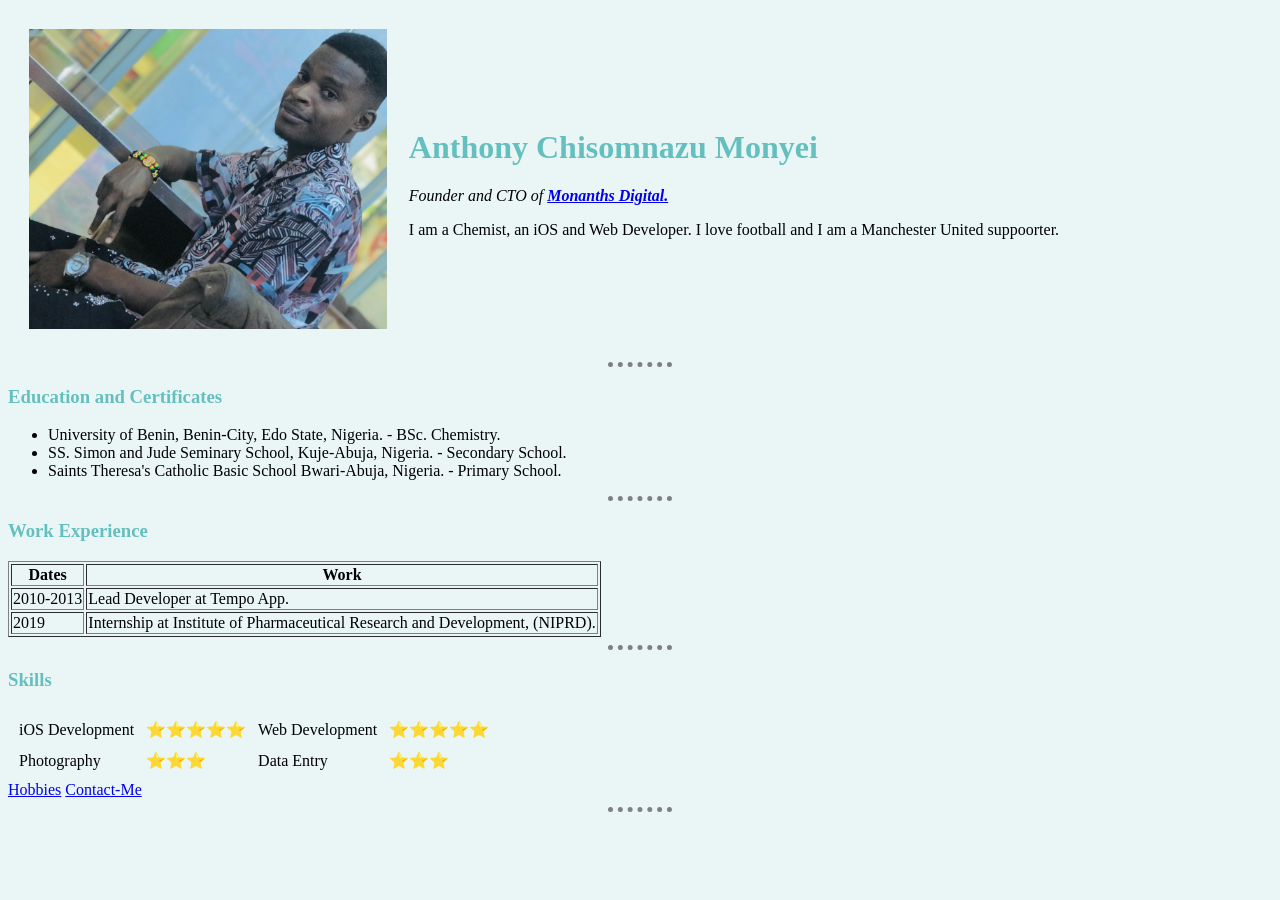
<file: index.html>
<!DOCTYPE html>
<html lang="en" dir="ltr">

<head>
  <meta charset="utf-8">
  <title>Anthony Monyei's Personal Site</title>

  <link rel="stylesheet" href="csss/styles.css">
</head>
<body>

  <table cellspacing="20">
    <tr>

      <td><img height= 300px; src="Images/Web dev.jfif" alt="Anthony Chisomnazu Monyei's Profile picture"></td>
      <td>
        <h1>Anthony Chisomnazu Monyei</h1>
        <p><em>Founder and CTO of <strong><a href="https://www.appbrewery.co/">Monanths Digital.</a></strong></em></p>
        <p>I am a Chemist, an iOS and Web Developer. I love football and I am a Manchester United suppoorter.</p>
      </td>

    </tr>
  </table>

  <hr>
  <h3>Education and Certificates</h3>
  <ul>
    <li>University of Benin, Benin-City, Edo State, Nigeria. - BSc. Chemistry.</li>
    <li>SS. Simon and Jude Seminary School, Kuje-Abuja, Nigeria. - Secondary School.</li>
    <li>Saints Theresa's Catholic Basic School Bwari-Abuja, Nigeria. - Primary School.</li>
  </ul>
  <hr>
  <h3>Work Experience</h3>
  <table border="1">
    <thead>
      <tr>
        <th>Dates</th>
        <th>Work</th>
      </tr>
    </thead>

    <tbody>
      <tr>
        <td>2010-2013</td>
        <td>Lead Developer at Tempo App.</td>
      </tr>
      <tr>
        <td>2019</td>
        <td>Internship at Institute of Pharmaceutical Research and Development, (NIPRD).</td>
      </tr>
    </tbody>
  </table>
  <hr>
  <h3>Skills</h3>
  <table cellspacing="10">
    <tr>
      <td>iOS Development</td>
      <td>⭐⭐⭐⭐⭐</td>
      <td>Web Development</td>
      <td>⭐⭐⭐⭐⭐</td>
    </tr>
    <tr>
      <td>Photography</td>
      <td>⭐⭐⭐</td>
      <td>Data Entry</td>
      <td>⭐⭐⭐</td>
    </tr>
  </table>
  <a href="hobbies.html">Hobbies</a>
  <a href="contact.html">Contact-Me</a>

  <hr>


</body>

</html>
</file>
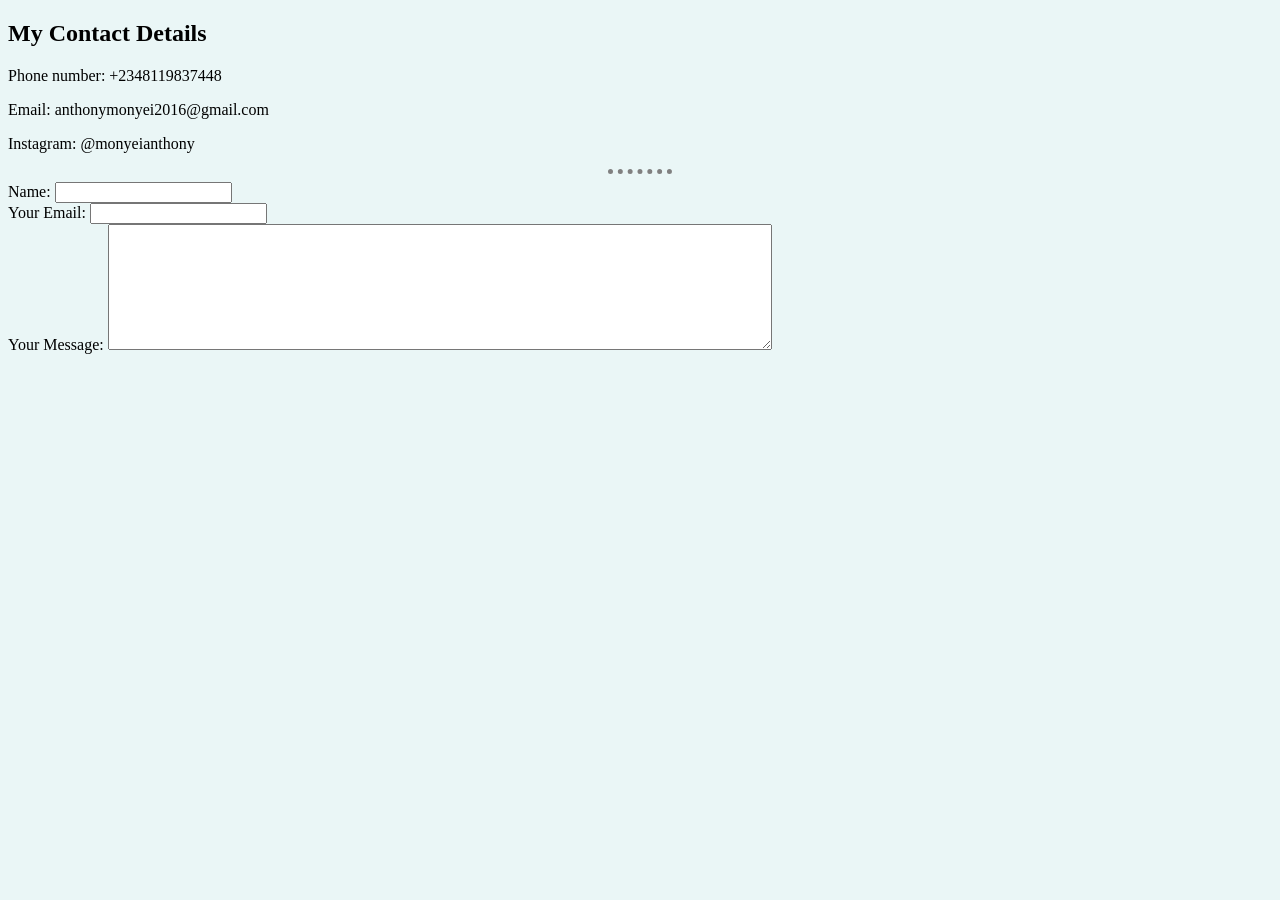
<file: contact.html>
<!DOCTYPE html>
<html lang="en" dir="ltr">
  <head>
    <meta charset="utf-8">
    <title>Contact-me</title>
    <link rel="stylesheet" href="csss/styles.css">
  </head>
  <h2>My Contact Details</h2>
  <p>Phone number: +2348119837448</p>
  <p>Email: anthonymonyei2016@gmail.com</p>
  <p>Instagram: @monyeianthony</p>
  <hr>

<form enctype="text/plain" action="mailto:anthonymonyei2016@gmail.com" method="post">
  <label for="">Name:</label>
  <input type="text" name="Your Name" value=""><br>

  <label for="">Your Email:</label>
  <input type="email" name="Your Email" value=""><br>

  <label for="">Your Message:</label>
  <textarea name="name" rows="8" cols="80"></textarea><br>



</form>

  <body>

  </body>
</html>
</file>
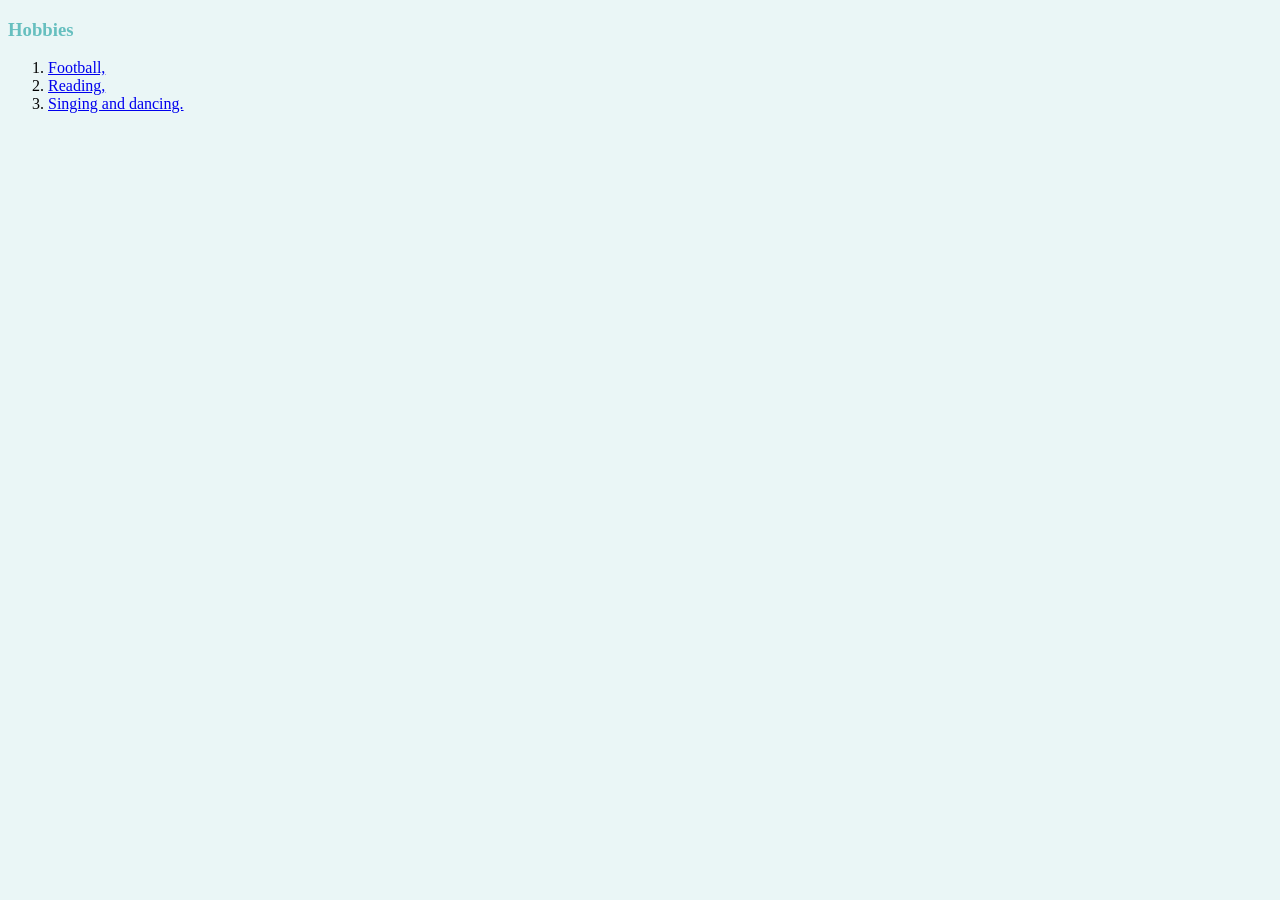
<file: hobbies.html>
<!DOCTYPE html>
<html lang="en" dir="ltr">
  <head>
    <meta charset="utf-8">
    <title>My Hobbies</title>
    <link rel="stylesheet" href="csss/styles.css">
  </head>
  <body>

    <h3>Hobbies</h3>
    <ol>
      <li><a href="https://www.instagram.com/monyeianthony/">Football,</a></li>
      <li><a href="https://www.instagram.com/monyeianthony/">Reading,</a></li>
      <li><a href="https://www.instagram.com/monyeianthony/">Singing and dancing.</a></li>
    </ol>
  </body>
</html>
</file>
<file: csss/styles.css>
body {
  background-color: #EAF6F6;
}

hr {
  border-style: none;
  border-top-style: dotted;
  border-color: grey;
  border-width: 5px;
  width: 5%;
}

h1 {
  color: #66BFBF;
}
h3 {
  color: #66BFBF;
}
</file>
